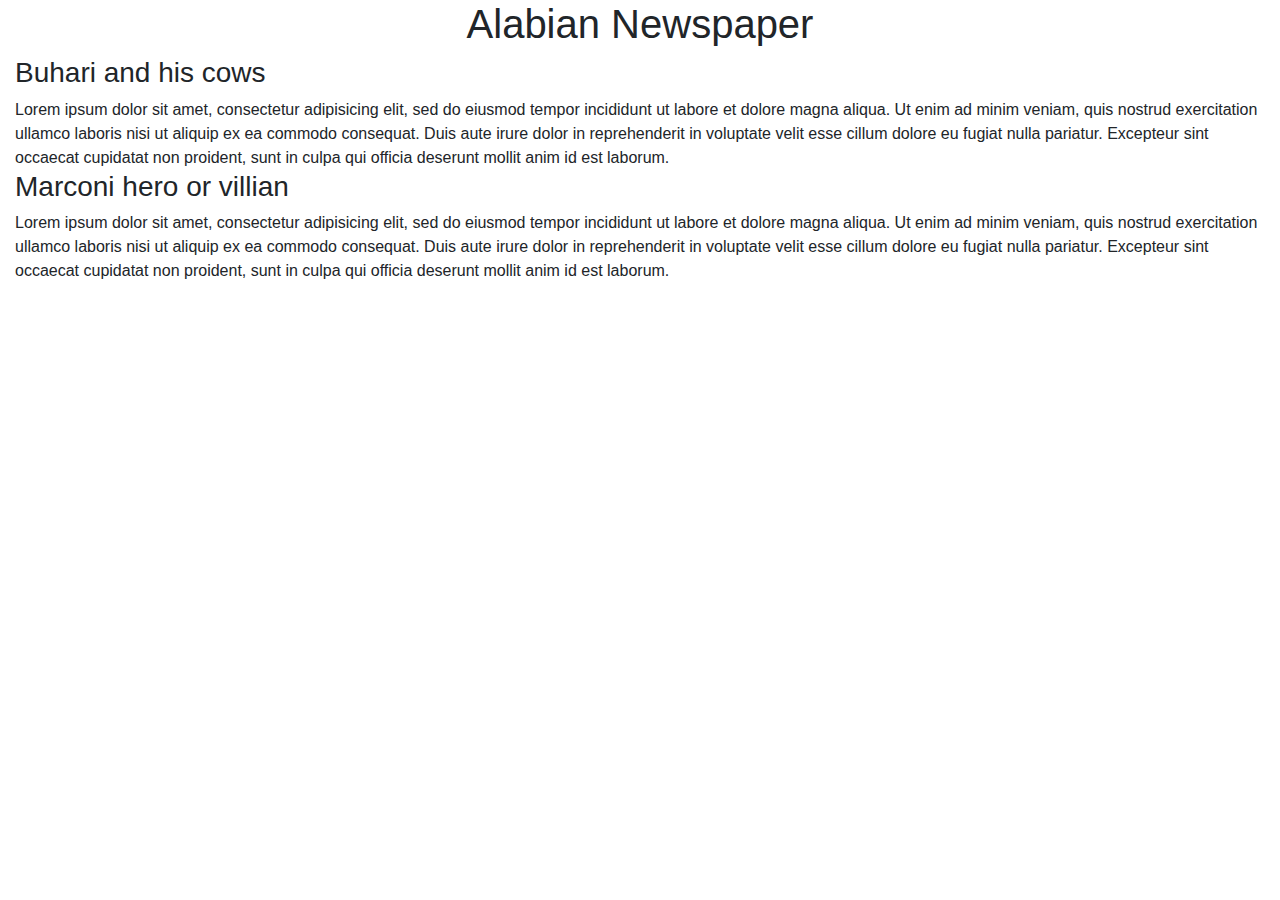
<file: index.html>
<!DOCTYPE html>
<html>
<head>
	<title>GIT Class</title>
	<link rel="stylesheet" href="bootstrap.css">
	<link rel="stylesheet" href="styles.css">
</head>
<body>
	<div class="container-fluid">		
		<h1>Alabian Newspaper</h1>

		<h3>Buhari and his cows</h3>
		<div class="">
			Lorem ipsum dolor sit amet, consectetur adipisicing elit, sed do eiusmod
			tempor incididunt ut labore et dolore magna aliqua. Ut enim ad minim veniam,
			quis nostrud exercitation ullamco laboris nisi ut aliquip ex ea commodo
			consequat. Duis aute irure dolor in reprehenderit in voluptate velit esse
			cillum dolore eu fugiat nulla pariatur. Excepteur sint occaecat cupidatat non
			proident, sunt in culpa qui officia deserunt mollit anim id est laborum.
		</div>

		<h3>Marconi hero or villian</h3>
		<div class="">
			Lorem ipsum dolor sit amet, consectetur adipisicing elit, sed do eiusmod
			tempor incididunt ut labore et dolore magna aliqua. Ut enim ad minim veniam,
			quis nostrud exercitation ullamco laboris nisi ut aliquip ex ea commodo
			consequat. Duis aute irure dolor in reprehenderit in voluptate velit esse
			cillum dolore eu fugiat nulla pariatur. Excepteur sint occaecat cupidatat non
			proident, sunt in culpa qui officia deserunt mollit anim id est laborum.
		</div>
	</div>
	<script type="text/javascript" src="jquery-min.js"></script>
	<script type="text/javascript" src="popper.min.js"></script>
	<script type="text/javascript" src="bootstrap.js"></script>
</body>
</html>
</file>
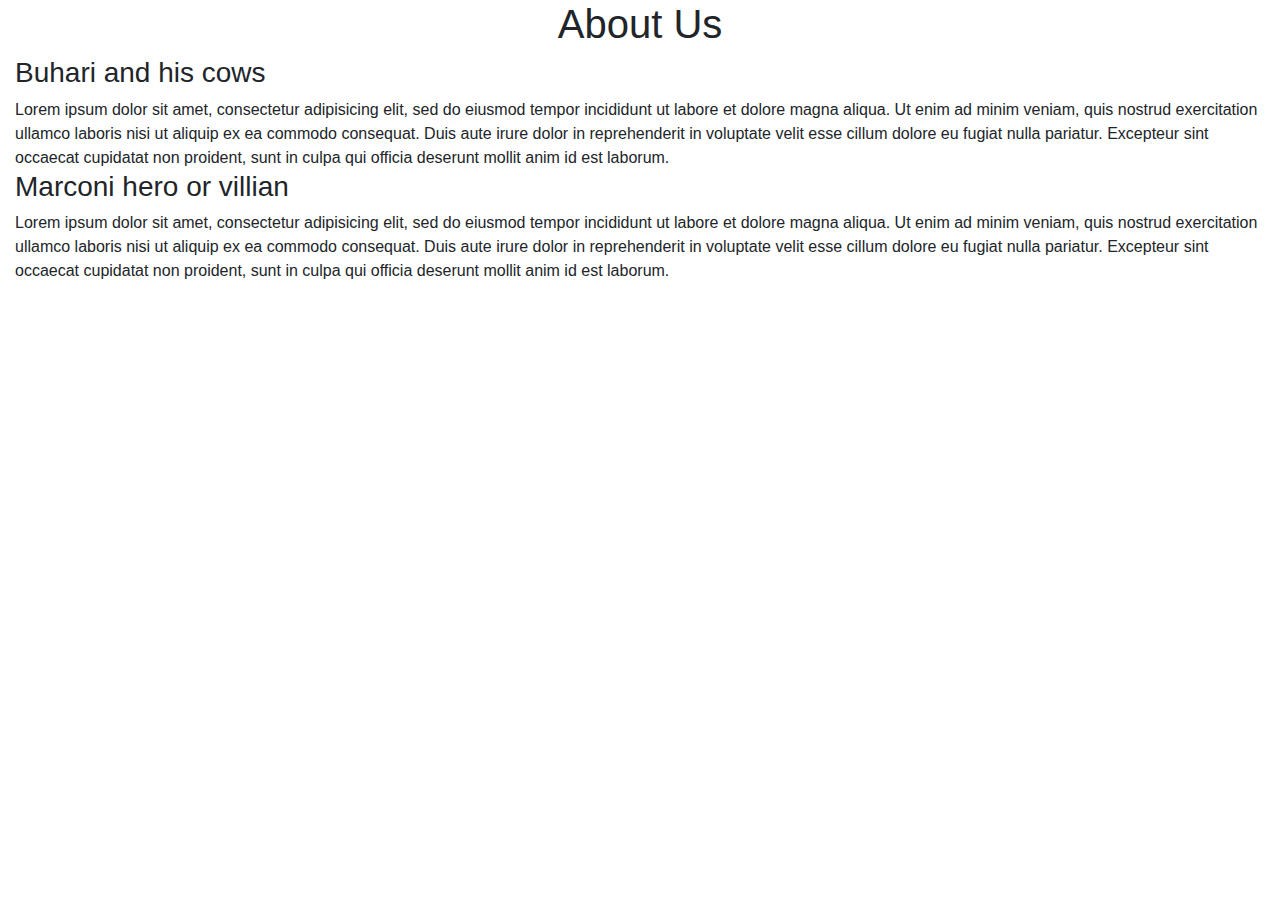
<file: about-us.html>
<!DOCTYPE html>
<html>
<head>
	<title>GIT Class</title>
	<link rel="stylesheet" href="bootstrap.css">
	<link rel="stylesheet" href="styles.css">
</head>
<body>
	<div class="container-fluid">		
		<h1>About Us</h1>

		<h3>Buhari and his cows</h3>
		<div class="">
			Lorem ipsum dolor sit amet, consectetur adipisicing elit, sed do eiusmod
			tempor incididunt ut labore et dolore magna aliqua. Ut enim ad minim veniam,
			quis nostrud exercitation ullamco laboris nisi ut aliquip ex ea commodo
			consequat. Duis aute irure dolor in reprehenderit in voluptate velit esse
			cillum dolore eu fugiat nulla pariatur. Excepteur sint occaecat cupidatat non
			proident, sunt in culpa qui officia deserunt mollit anim id est laborum.
		</div>

		<h3>Marconi hero or villian</h3>
		<div class="">
			Lorem ipsum dolor sit amet, consectetur adipisicing elit, sed do eiusmod
			tempor incididunt ut labore et dolore magna aliqua. Ut enim ad minim veniam,
			quis nostrud exercitation ullamco laboris nisi ut aliquip ex ea commodo
			consequat. Duis aute irure dolor in reprehenderit in voluptate velit esse
			cillum dolore eu fugiat nulla pariatur. Excepteur sint occaecat cupidatat non
			proident, sunt in culpa qui officia deserunt mollit anim id est laborum.
		</div>
	</div>
	<script type="text/javascript" src="jquery-min.js"></script>
	<script type="text/javascript" src="popper.min.js"></script>
	<script type="text/javascript" src="bootstrap.js"></script>
</body>
</html>
</file>
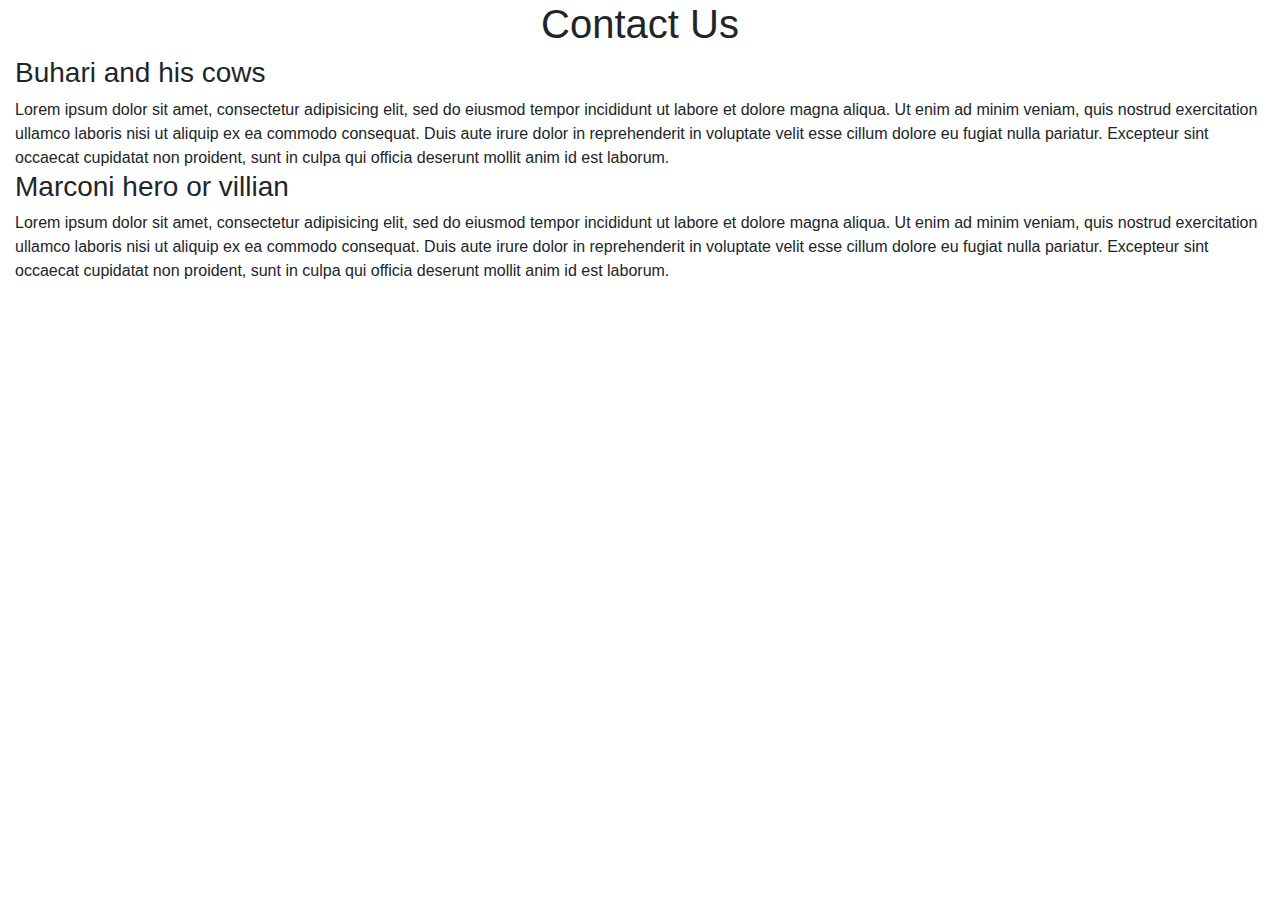
<file: contact-us.html>
<!DOCTYPE html>
<html>
<head>
	<title>GIT Class</title>
	<link rel="stylesheet" href="bootstrap.css">
	<link rel="stylesheet" href="styles.css">
</head>
<body>
	<div class="container-fluid">		
		<h1>Contact Us</h1>

		<h3>Buhari and his cows</h3>
		<div class="">
			Lorem ipsum dolor sit amet, consectetur adipisicing elit, sed do eiusmod
			tempor incididunt ut labore et dolore magna aliqua. Ut enim ad minim veniam,
			quis nostrud exercitation ullamco laboris nisi ut aliquip ex ea commodo
			consequat. Duis aute irure dolor in reprehenderit in voluptate velit esse
			cillum dolore eu fugiat nulla pariatur. Excepteur sint occaecat cupidatat non
			proident, sunt in culpa qui officia deserunt mollit anim id est laborum.
		</div>

		<h3>Marconi hero or villian</h3>
		<div class="">
			Lorem ipsum dolor sit amet, consectetur adipisicing elit, sed do eiusmod
			tempor incididunt ut labore et dolore magna aliqua. Ut enim ad minim veniam,
			quis nostrud exercitation ullamco laboris nisi ut aliquip ex ea commodo
			consequat. Duis aute irure dolor in reprehenderit in voluptate velit esse
			cillum dolore eu fugiat nulla pariatur. Excepteur sint occaecat cupidatat non
			proident, sunt in culpa qui officia deserunt mollit anim id est laborum.
		</div>
	</div>
	<script type="text/javascript" src="jquery-min.js"></script>
	<script type="text/javascript" src="popper.min.js"></script>
	<script type="text/javascript" src="bootstrap.js"></script>
</body>
</html>
</file>
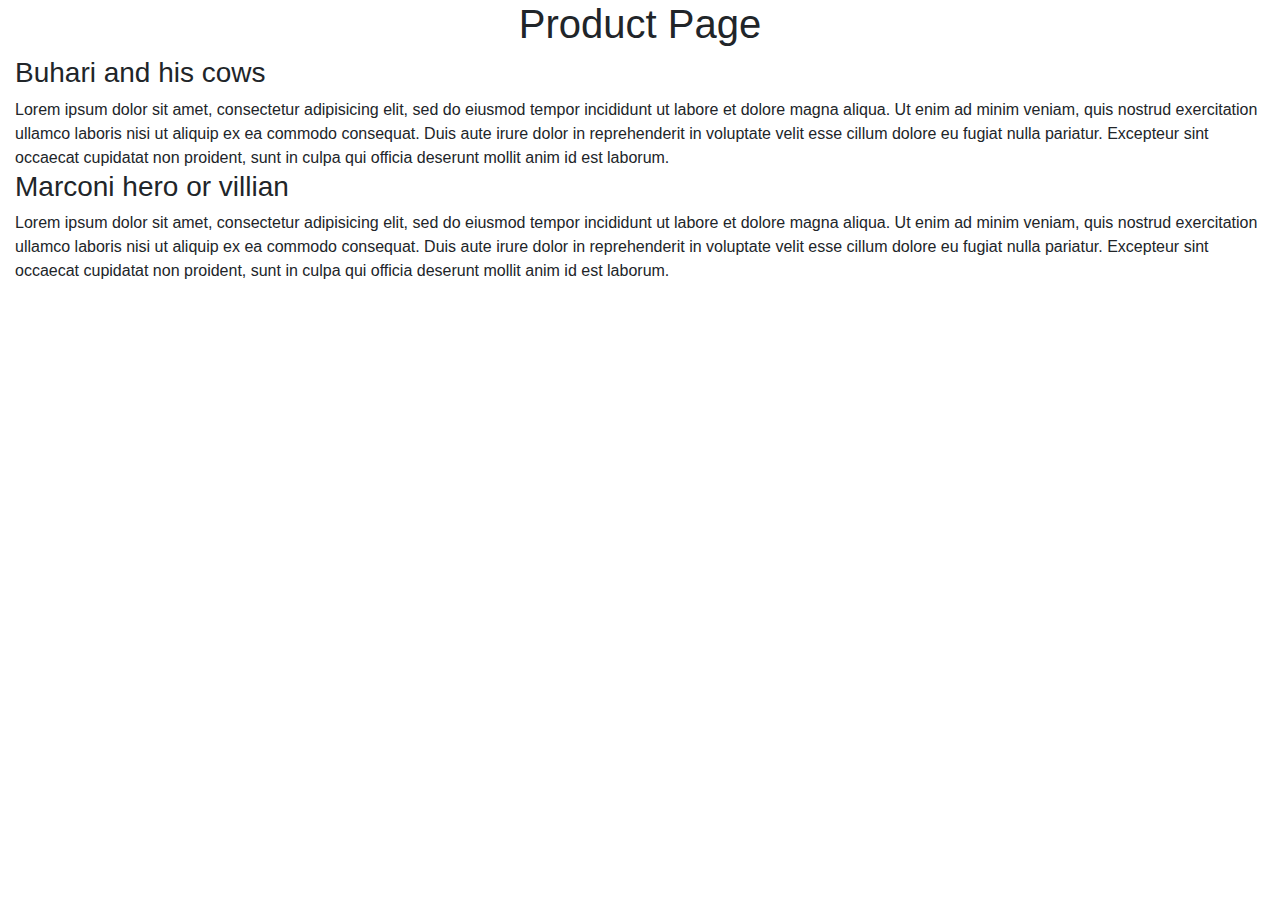
<file: product.html>
<!DOCTYPE html>
<html>
<head>
	<title>GIT Class</title>
	<link rel="stylesheet" href="bootstrap.css">
	<link rel="stylesheet" href="styles.css">
</head>
<body>
	<div class="container-fluid">		
		<h1>Product Page</h1>

		<h3>Buhari and his cows</h3>
		<div class="">
			Lorem ipsum dolor sit amet, consectetur adipisicing elit, sed do eiusmod
			tempor incididunt ut labore et dolore magna aliqua. Ut enim ad minim veniam,
			quis nostrud exercitation ullamco laboris nisi ut aliquip ex ea commodo
			consequat. Duis aute irure dolor in reprehenderit in voluptate velit esse
			cillum dolore eu fugiat nulla pariatur. Excepteur sint occaecat cupidatat non
			proident, sunt in culpa qui officia deserunt mollit anim id est laborum.
		</div>

		<h3>Marconi hero or villian</h3>
		<div class="">
			Lorem ipsum dolor sit amet, consectetur adipisicing elit, sed do eiusmod
			tempor incididunt ut labore et dolore magna aliqua. Ut enim ad minim veniam,
			quis nostrud exercitation ullamco laboris nisi ut aliquip ex ea commodo
			consequat. Duis aute irure dolor in reprehenderit in voluptate velit esse
			cillum dolore eu fugiat nulla pariatur. Excepteur sint occaecat cupidatat non
			proident, sunt in culpa qui officia deserunt mollit anim id est laborum.
		</div>
	</div>
	<script type="text/javascript" src="jquery-min.js"></script>
	<script type="text/javascript" src="popper.min.js"></script>
	<script type="text/javascript" src="bootstrap.js"></script>
</body>
</html>
</file>
<file: styles.css>
*{
	padding:0px;
	margin: 0px;
}

h1{
	text-align: center;
}
</file>
